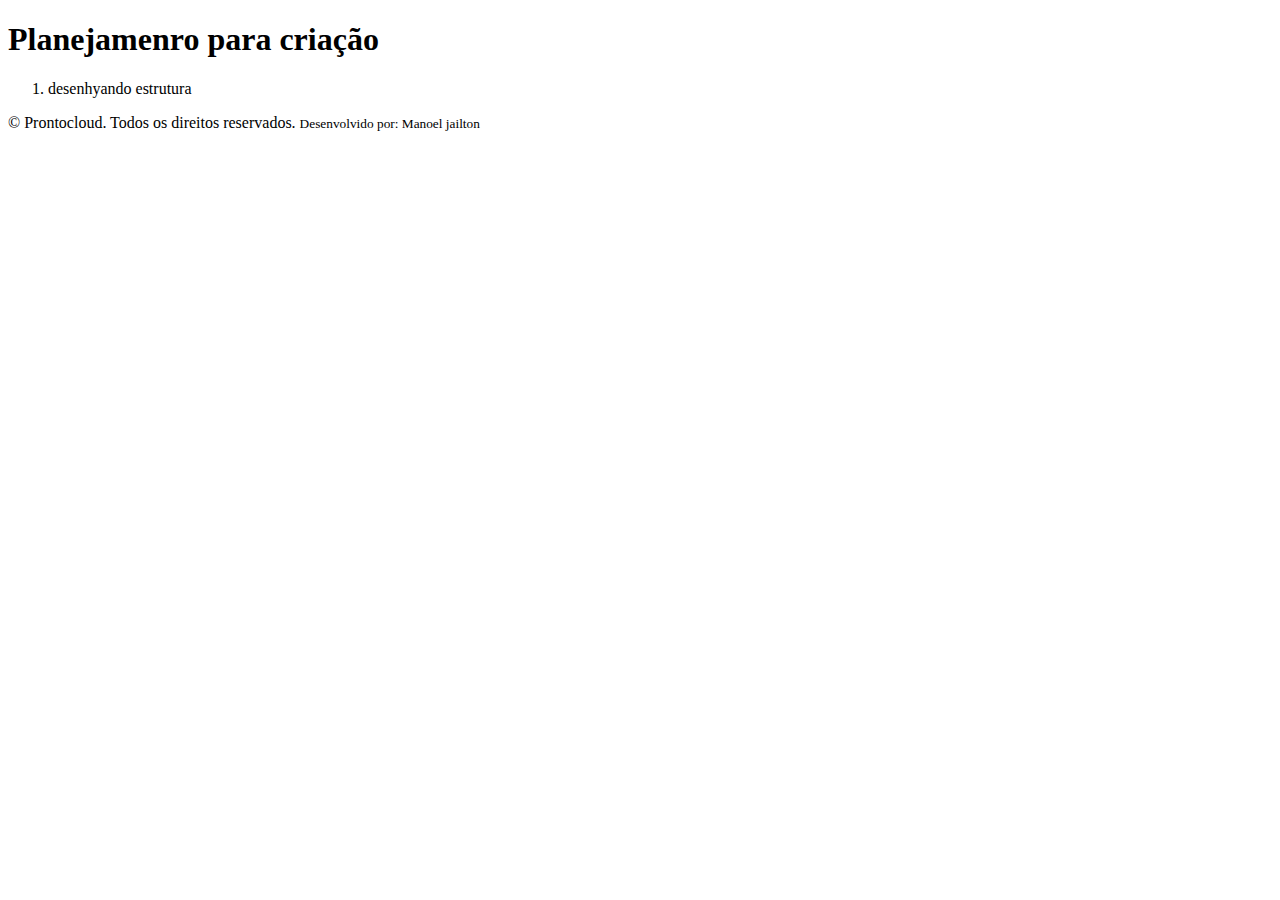
<file: prontocloud/index.html>
<!DOCTYPE html>
<html lang="en">
<head>
    <meta charset="UTF-8">
    <meta http-equiv="X-UA-Compatible" content="IE=edge">
    <meta name="viewport" content="width=device-width, initial-scale=1.0">
    <title>Prontocloud</title>
</head>
<body>

    <header>
        <imag src="./images/prontocloud.png">
    </header>
    <section>
        <nav>


        </nav>

        <article>

            <h1> Planejamenro para criação</h1>



            <ol>
                <li>desenhyando estrutura</li>
            </ol>



        </article>

    </section>
    <footer>
        <p>&copy; Prontocloud. Todos os direitos reservados.
            <small>Desenvolvido por: Manoel jailton</small></p>
      
    </footer>
    
</body>
</html>
</file>
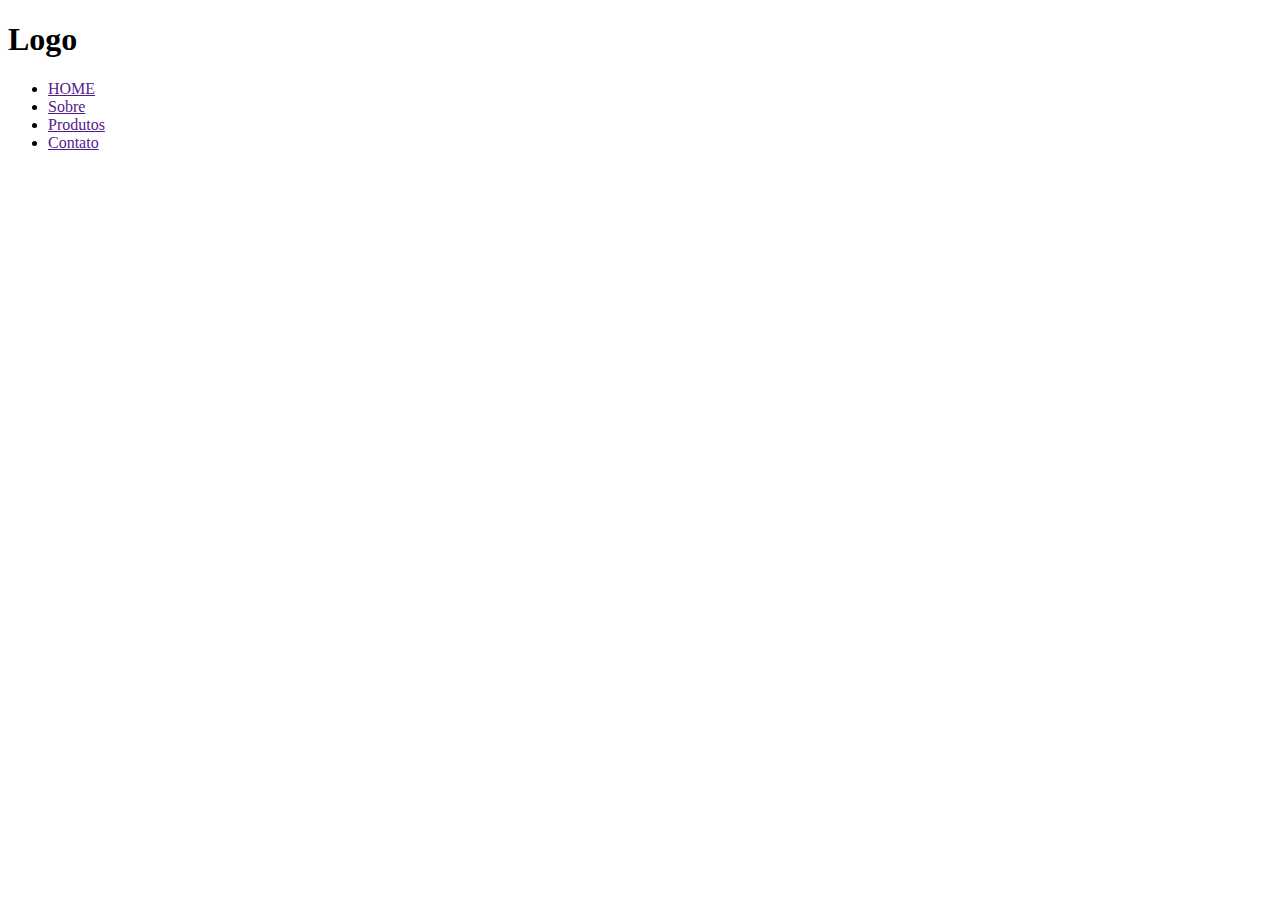
<file: bootstrap/bootstrap/index.html>
<!DOCTYPE html>
<html lang="en">
<head>
    <meta charset="UTF-8">
    <meta http-equiv="X-UA-Compatible" content="IE=edge">
    <meta name="viewport" content="width=device-width, initial-scale=1.0">
    <title>Document</title>
</head>
<body>

    <header>
        <div class="'container">
            <div class="row">
                <div class="col">

                    <h1>Logo</h1>

                    <ul class="nav">
                        <li class="nav-item"><a href="">HOME</a></li>
                        <li class="nav-item"><a href="">Sobre</a></li>
                        <li class="nav-item"><a href="">Produtos</a></li>
                        <li class="nav-item"><a href="">Contato</a></li>
                    </ul>
                </div>
            </div>
        </div>
    </header>
    
</body>
</html>
</file>
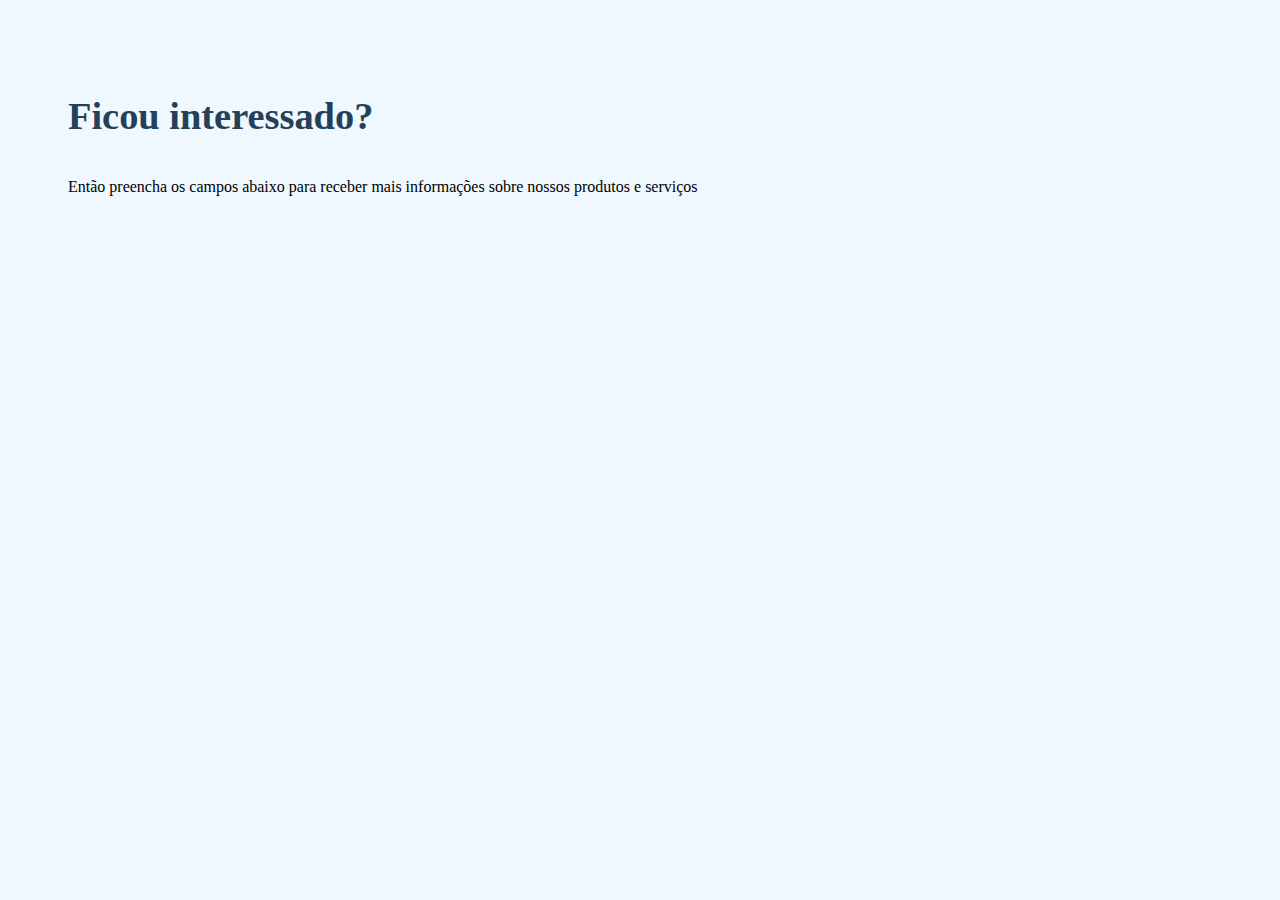
<file: prontocloud/tenhointeresse.html>
<!DOCTYPE html>
<html lang="en">
<head>
    <meta charset="UTF-8">
    <meta http-equiv="X-UA-Compatible" content="IE=edge">
    <meta name="viewport" content="width=device-width, initial-scale=1.0">

    <title>Tenho interesse</title>

    <style>

        *{  
            padding: 10px;
        }

        body{
            background-color: #f0f8ff;
        }

        h1{
        font-size: 2.4rem;
        color: #254159;
        margin-bottom: 20px;

        }

     

       

















    </style>

</section>  
<section id="tenho-interesse">
    <div class="container">
        <article>
            <h1>Ficou interessado?</h1>
            <p>Então preencha os campos abaixo para receber mais informações sobre nossos produtos e serviços</p>

            <div class="cognito">
                <script src="https://www.cognitoforms.com/s/pnEzo69DJ02ilLkJFaThlw"></script>
                <script>Cognito.load("forms", { id: "1" });</script>
            </div>

        </article>
    </div>
</section>
</head>
<body>
    
</body>
</html>
</file>
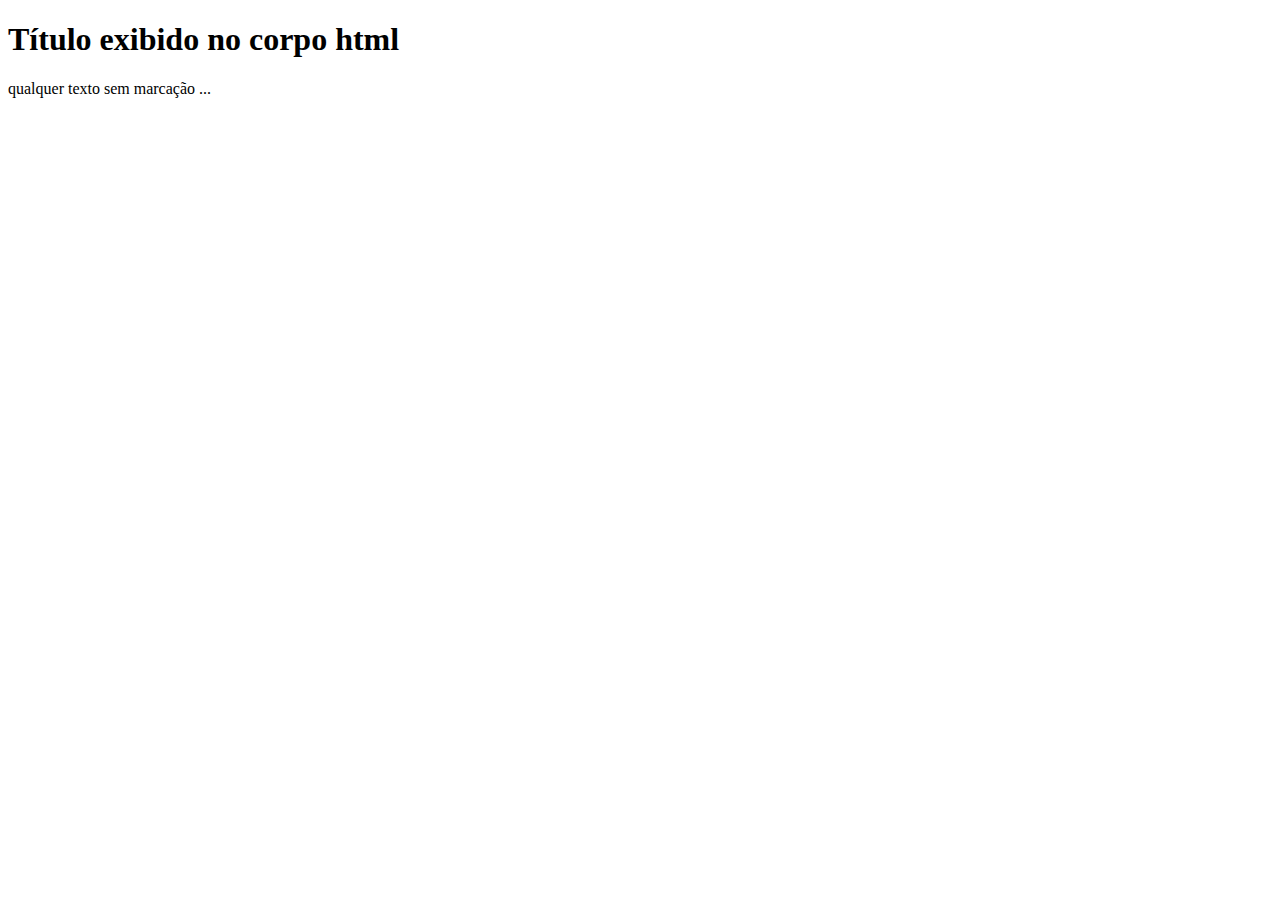
<file: exercicio/html/01-introducao.html>
<!DOCTYPE html>
<html lang="pt_BR">
	<head>
		<title>Título da página exibido no navegador</title>
	</head>
	<body>
		<h1>Título exibido no corpo html</h1>
		<p>qualquer texto sem marcação ... </p>
	</body>
</html>
</file>
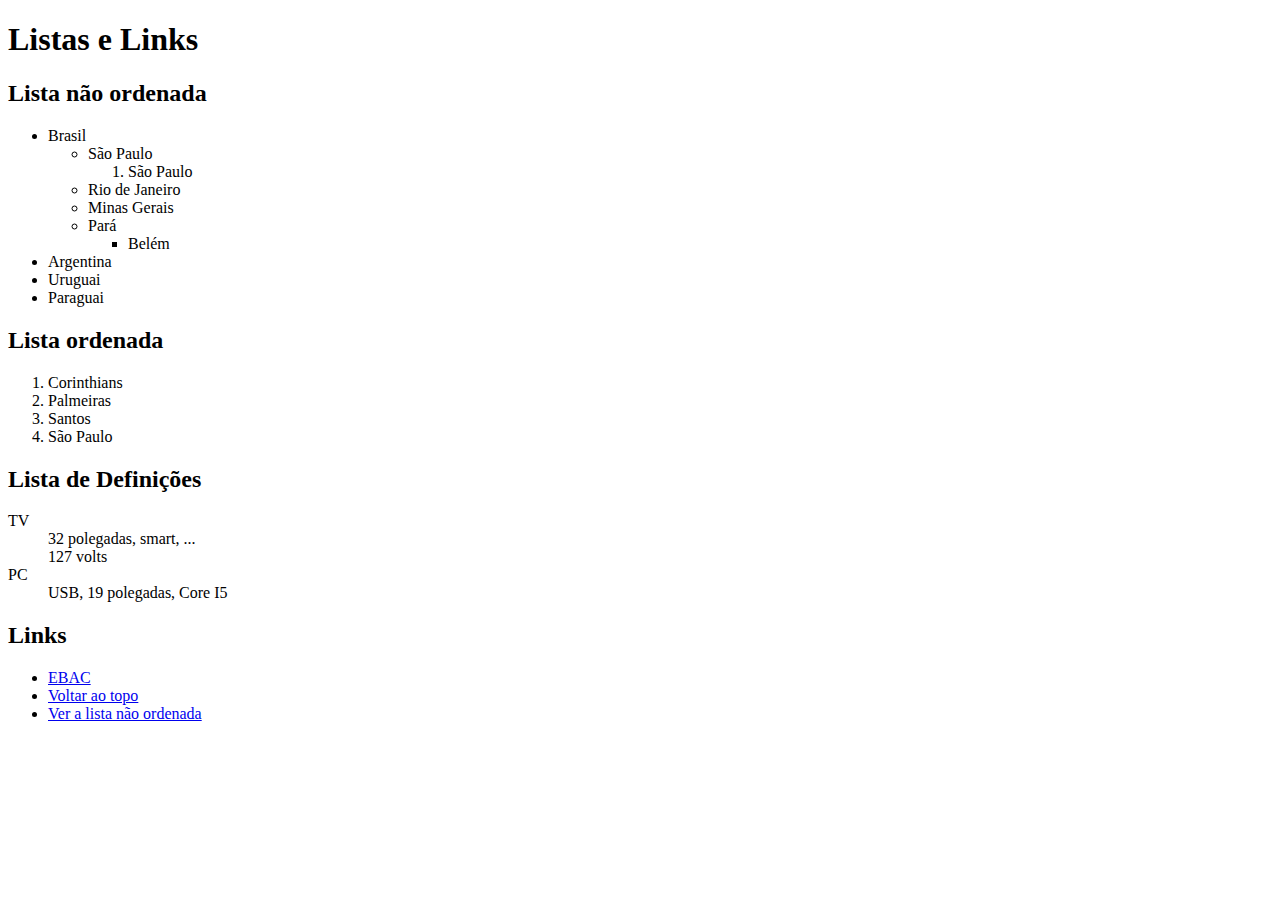
<file: exercicio/html/02-listas-e-links.html>
<!DOCTYPE html>
<html lang="pt-br">
	<head>
		<title>HTML - Listas e Links</title>
		<meta charset="UTF-8">
	</head>
	<body>
		<h1>Listas e Links</h1>

		<h2 id="lista-nao-ordenada">Lista não ordenada</h2>
		
		<ul>
			<li>
				Brasil
				<ul>
					<li>São Paulo
						<ol>
							<li>São Paulo</li>
						</ol>
					</li>
					<li>Rio de Janeiro</li>
					<li>Minas Gerais</li>
					<li>Pará
						<ul>
							<li>Belém</li>
						</ul>
					</li>
				</ul>
			</li>
			<li>Argentina</li>
			<li>Uruguai</li>
			<li>Paraguai</li>
		</ul>

		<h2>Lista ordenada</h2>

		<ol>
			<li>Corinthians</li>
			<li>Palmeiras</li>
			<li>Santos</li>
			<li>São Paulo</li>
		</ol>

		
		<h2>Lista de Definições</h2>		

		<dl>
			<dt>TV</dt>
				<dd>32 polegadas, smart, ...</dd>
				<dd>127 volts</dd>
			<dt>PC</dt>
				<dd>USB, 19 polegadas, Core I5</dd>
		</dl>

		<h2>Links</h2>

		<nav>
			<ul>
				<li><a href="https://ebaconline.com.br">EBAC</a></li>
				<li><a href="#top">Voltar ao topo</a> </li>
				<li><a href="#lista-nao-ordenada">Ver a lista não ordenada</a></li>
			</ul>
		</nav>

	</body>
</html>
</file>
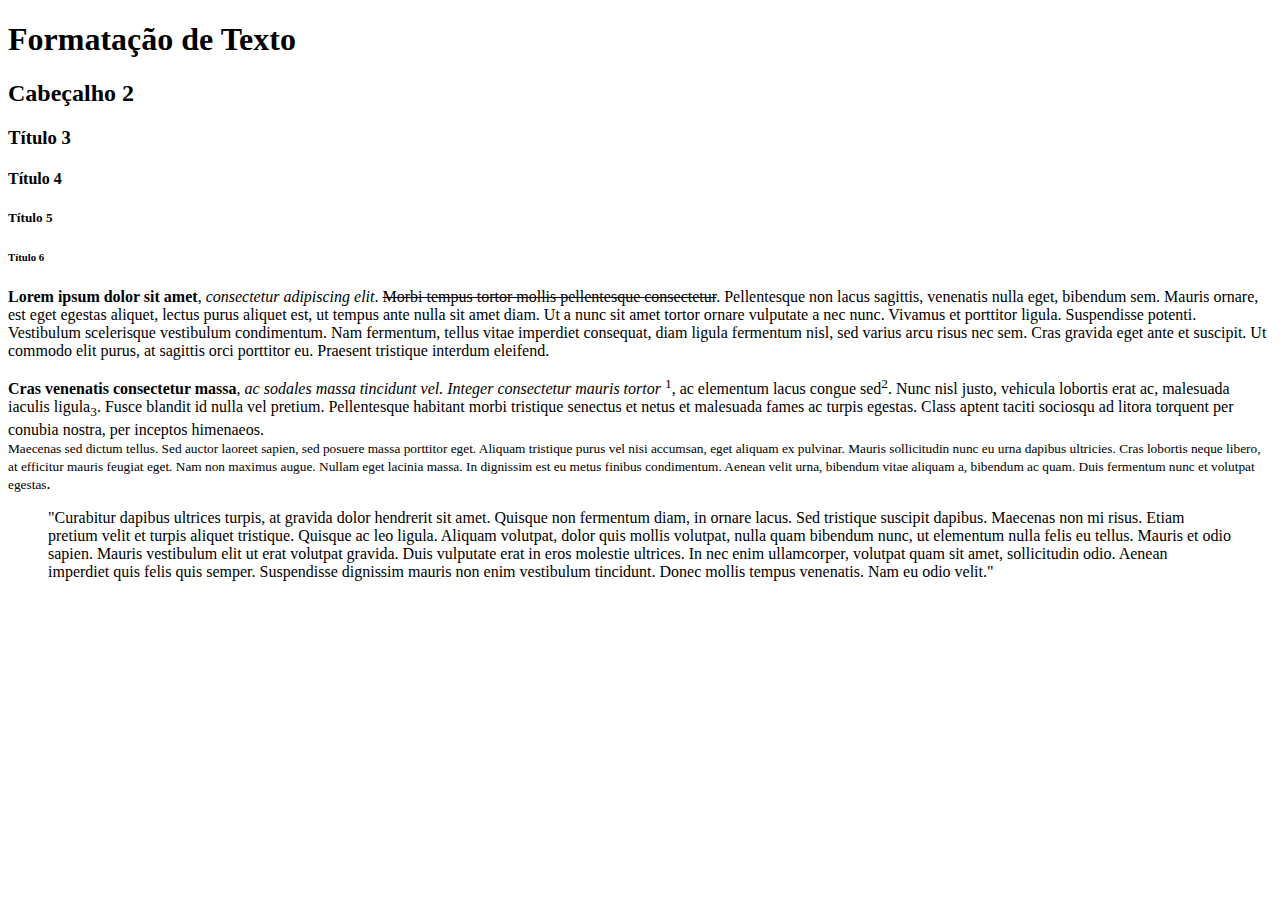
<file: exercicio/html/03-formatacao-de-texto.html>
<!DOCTYPE html>
<html lang="pt-br">
	<head>
		<title>HTML - Formatação de Texto</title>
		<meta charset="UTF-8">
	</head>
	<body>
		<h1>Formatação de Texto</h1>
		<h2>Cabeçalho 2</h2>
		<h3>Título 3</h3>
		<h4>Título 4</h4>
		<h5>Título 5</h5>
		<h6>Título 6</h6>

		<p> <b>Lorem ipsum dolor sit amet</b>, <i>consectetur adipiscing elit</i>. <del>Morbi tempus tortor mollis pellentesque consectetur</del>. Pellentesque non lacus sagittis, venenatis nulla eget, bibendum sem. Mauris ornare, est eget egestas aliquet, lectus purus aliquet est, ut tempus ante nulla sit amet diam. Ut a nunc sit amet tortor ornare vulputate a nec nunc. Vivamus et porttitor ligula. Suspendisse potenti. Vestibulum scelerisque vestibulum condimentum. Nam fermentum, tellus vitae imperdiet consequat, diam ligula fermentum nisl, sed varius arcu risus nec sem. Cras gravida eget ante et suscipit. Ut commodo elit purus, at sagittis orci porttitor eu. Praesent tristique interdum eleifend.</p>

		<p> <strong>Cras venenatis consectetur massa</strong>, <em>ac sodales massa tincidunt vel. Integer consectetur mauris tortor</em> <sup>1</sup>, ac elementum lacus congue sed<sup>2</sup>. Nunc nisl justo, vehicula lobortis erat ac, malesuada iaculis ligula<sub>3</sub>. Fusce blandit id nulla vel pretium. Pellentesque habitant morbi tristique senectus et netus et malesuada fames ac turpis egestas. Class aptent taciti sociosqu ad litora torquent per conubia nostra, per inceptos himenaeos. <br> <small>Maecenas sed dictum tellus. Sed auctor laoreet sapien, sed posuere massa porttitor eget. Aliquam tristique purus vel nisi accumsan, eget aliquam ex pulvinar. Mauris sollicitudin nunc eu urna dapibus ultricies. Cras lobortis neque libero, at efficitur mauris feugiat eget. Nam non maximus augue. Nullam eget lacinia massa. In dignissim est eu metus finibus condimentum. Aenean velit urna, bibendum vitae aliquam a, bibendum ac quam. Duis fermentum nunc et volutpat egestas</small>.</p>

		<blockquote>"Curabitur dapibus ultrices turpis, at gravida dolor hendrerit sit amet. Quisque non fermentum diam, in ornare lacus. Sed tristique suscipit dapibus. Maecenas non mi risus. Etiam pretium velit et turpis aliquet tristique. Quisque ac leo ligula. Aliquam volutpat, dolor quis mollis volutpat, nulla quam bibendum nunc, ut elementum nulla felis eu tellus. Mauris et odio sapien. Mauris vestibulum elit ut erat volutpat gravida. Duis vulputate erat in eros molestie ultrices. In nec enim ullamcorper, volutpat quam sit amet, sollicitudin odio. Aenean imperdiet quis felis quis semper. Suspendisse dignissim mauris non enim vestibulum tincidunt. Donec mollis tempus venenatis. Nam eu odio velit."</blockquote>



	</body>
</html>
</file>
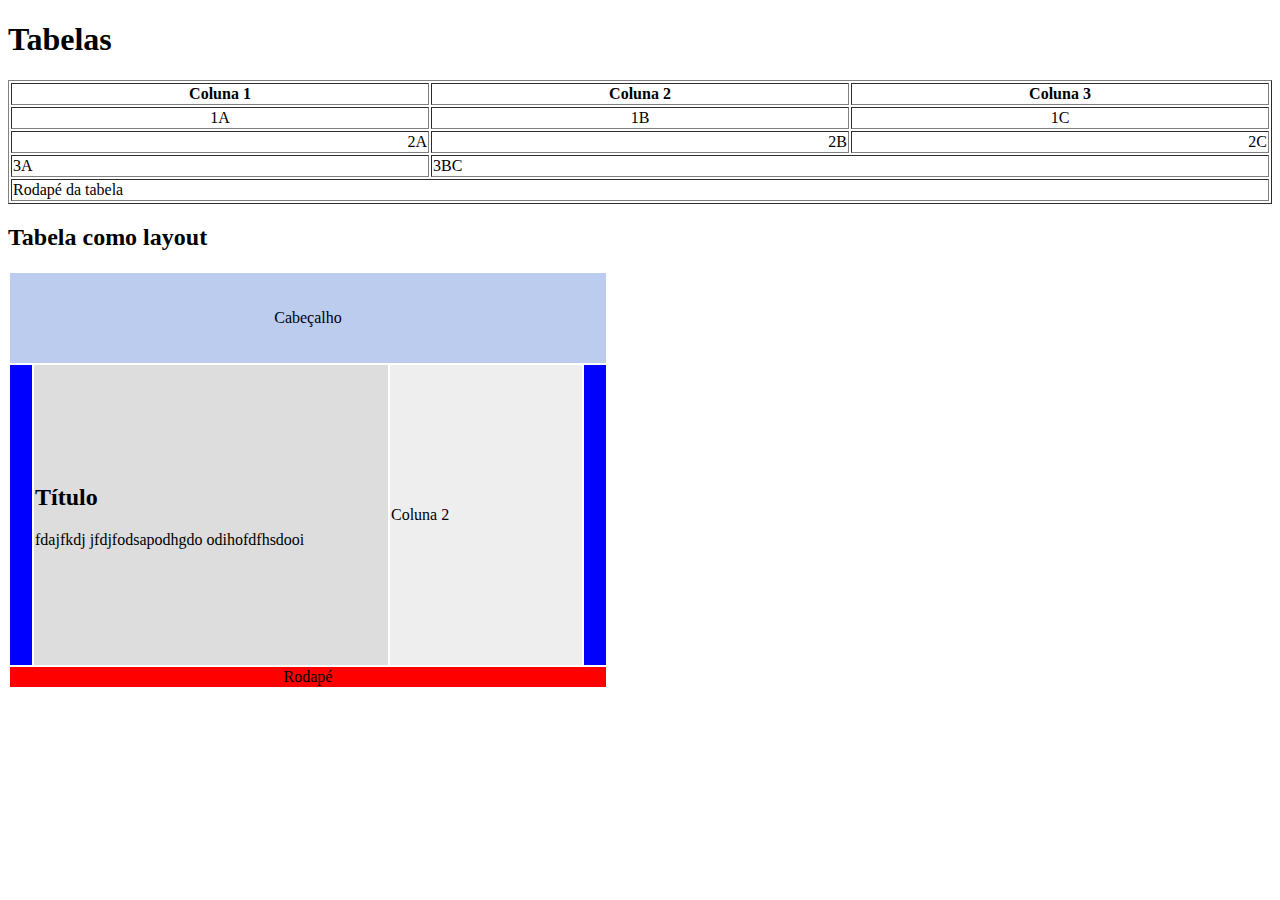
<file: exercicio/html/04-tabelas.html>
<!DOCTYPE html>
<html lang="pt-br">
	<head>
		<title>HTML - Tabelas</title>
		<meta charset="UTF-8">
	</head>
	<body>

		<h1>Tabelas</h1>

		<table border="1" width="100%">
			<thead>
				<tr>
					<th>Coluna 1</th>
					<th>Coluna 2</th>
					<th>Coluna 3</th>
				</tr>
			</thead>
			<tbody>	
				<tr align="center">
					<td>1A</td>
					<td>1B</td>
					<td>1C</td>
				</tr>
				<tr align="right">
					<td>2A</td>
					<td>2B</td>
					<td>2C</td>
				</tr>
				<tr>
					<td>3A</td>
					<td colspan="2">3BC</td>
				</tr>
			</tbody>
			<tfoot>
				<tr>
					<td colspan="3">Rodapé da tabela</td>
				</tr>
			</tfoot>
		</table>


		<h2>Tabela como layout</h2>

		<table width="600">
			<tr height="90">
				<td colspan="4" bgcolor="#BBCCEE" align="center"> Cabeçalho</td>
			</tr>
			<tr height="300">
				<td width="20" bgcolor="#0000FF"></td>
				<td width="60%" bgcolor="#DDDDDD">
					<h2>Título</h2>
					<p>fdajfkdj jfdjfodsapodhgdo odihofdfhsdooi</p>

				</td>
				<td bgcolor="#EEEEEE">Coluna 2</td>
				<td width="20"bgcolor="#0000FF"></td>
			</tr>
			<tr>
				<td bgcolor="#FF0000" colspan="4" align="center">Rodapé</td>
			</tr>
		</table>

	</body>
</html>
</file>
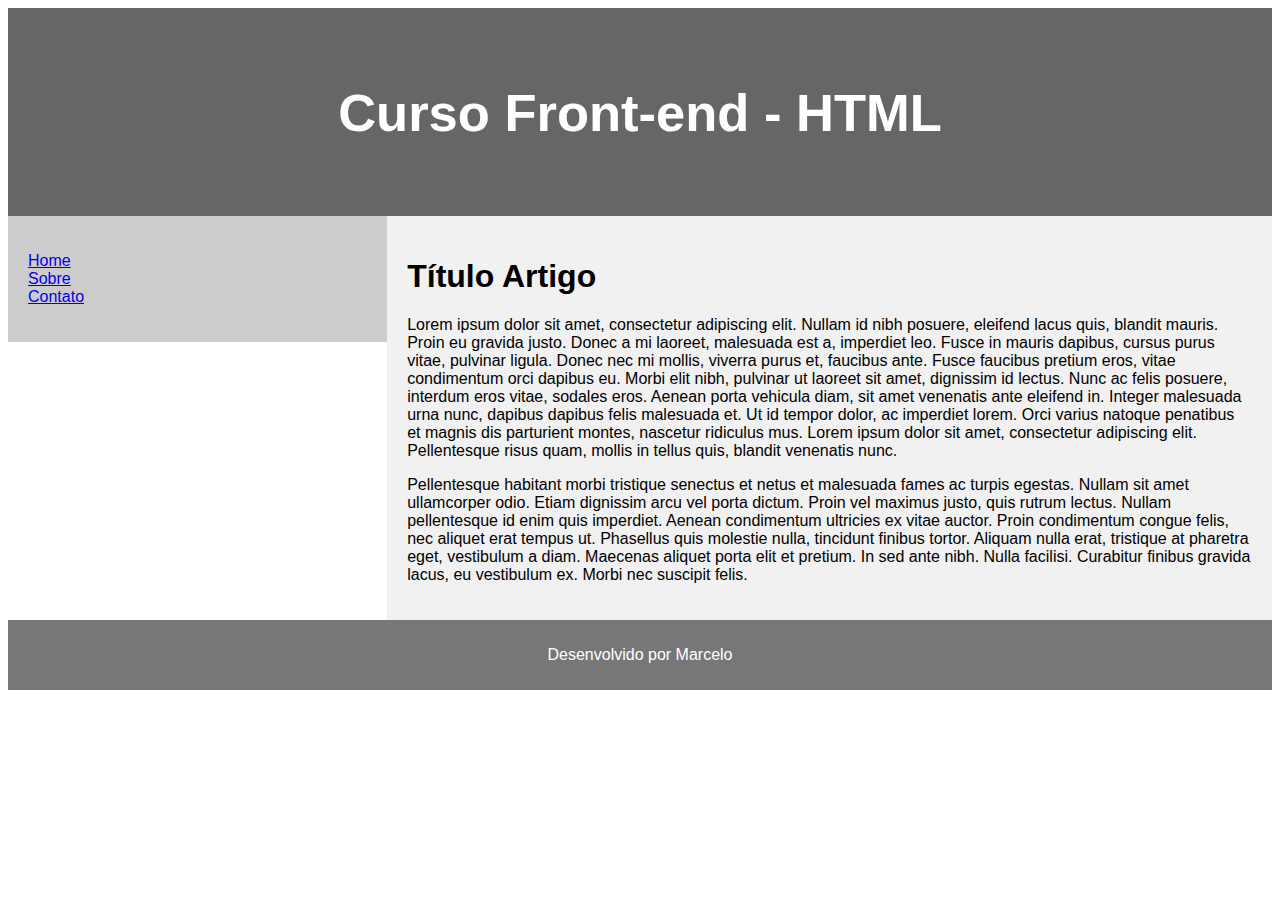
<file: exercicio/html/05-layouts.html>
<!DOCTYPE html>
<html lang="pt-br">
	<head>
		<title>HTML - Layouts</title>
		<meta charset="UTF-8">
		<meta name="viewport" content="width=device-width, initial-scale=1">
		<style>
			* {
			  box-sizing: border-box;
			}

			body {
			  font-family: Arial, Helvetica, sans-serif;
			}

			/* Style the header */
			header {
			  background-color: #666;
			  padding: 30px;
			  text-align: center;
			  font-size: 35px;
			  color: white;
			}

			/* Create two columns/boxes that floats next to each other */
			nav {
			  float: left;
			  width: 30%;
			   
			  background: #ccc;
			  padding: 20px;
			}

			/* Style the list inside the menu */
			nav ul {
			  list-style-type: none;
			  padding: 0;
			}

			article {
			  float: left;
			  padding: 20px;
			  width: 70%;
			  background-color: #f1f1f1;
			}

			/* Clear floats after the columns */
			section::after {
			  background: #ccc;
			  content: "";
			  display: table;
			  clear: both;
			}

			/* Style the footer */
			footer {
			  background-color: #777;
			  padding: 10px;
			  text-align: center;
			  color: white;
			}

			/* Responsive layout - makes the two columns/boxes stack on top of each other instead of next to each other, on small screens */
			@media (max-width: 600px) {
			  nav, article {
			    width: 100%;
			    height: auto;
			  }
			}
			</style>
	</head>
	<body>

		<header>
			<h2>Curso Front-end - HTML</h2>
		</header>

		<section>

			<nav>
				<ul>
					<li><a href="#home">Home</a></li>
					<li><a href="#sobre">Sobre</a></li>
					<li><a href="./06-formularios.html">Contato</a></li>
				</ul>
			</nav>

			<article>

				<h1>Título Artigo</h1>

				<p>Lorem ipsum dolor sit amet, consectetur adipiscing elit. Nullam id nibh posuere, eleifend lacus quis, blandit mauris. Proin eu gravida justo. Donec a mi laoreet, malesuada est a, imperdiet leo. Fusce in mauris dapibus, cursus purus vitae, pulvinar ligula. Donec nec mi mollis, viverra purus et, faucibus ante. Fusce faucibus pretium eros, vitae condimentum orci dapibus eu. Morbi elit nibh, pulvinar ut laoreet sit amet, dignissim id lectus. Nunc ac felis posuere, interdum eros vitae, sodales eros. Aenean porta vehicula diam, sit amet venenatis ante eleifend in. Integer malesuada urna nunc, dapibus dapibus felis malesuada et. Ut id tempor dolor, ac imperdiet lorem. Orci varius natoque penatibus et magnis dis parturient montes, nascetur ridiculus mus. Lorem ipsum dolor sit amet, consectetur adipiscing elit. Pellentesque risus quam, mollis in tellus quis, blandit venenatis nunc.</p>

				<p>Pellentesque habitant morbi tristique senectus et netus et malesuada fames ac turpis egestas. Nullam sit amet ullamcorper odio. Etiam dignissim arcu vel porta dictum. Proin vel maximus justo, quis rutrum lectus. Nullam pellentesque id enim quis imperdiet. Aenean condimentum ultricies ex vitae auctor. Proin condimentum congue felis, nec aliquet erat tempus ut. Phasellus quis molestie nulla, tincidunt finibus tortor. Aliquam nulla erat, tristique at pharetra eget, vestibulum a diam. Maecenas aliquet porta elit et pretium. In sed ante nibh. Nulla facilisi. Curabitur finibus gravida lacus, eu vestibulum ex. Morbi nec suscipit felis.</p>
				
			</article>


		</section>

		<footer>
			<p>Desenvolvido por Marcelo</p>
		</footer>
		
	</body>
</html>
</file>
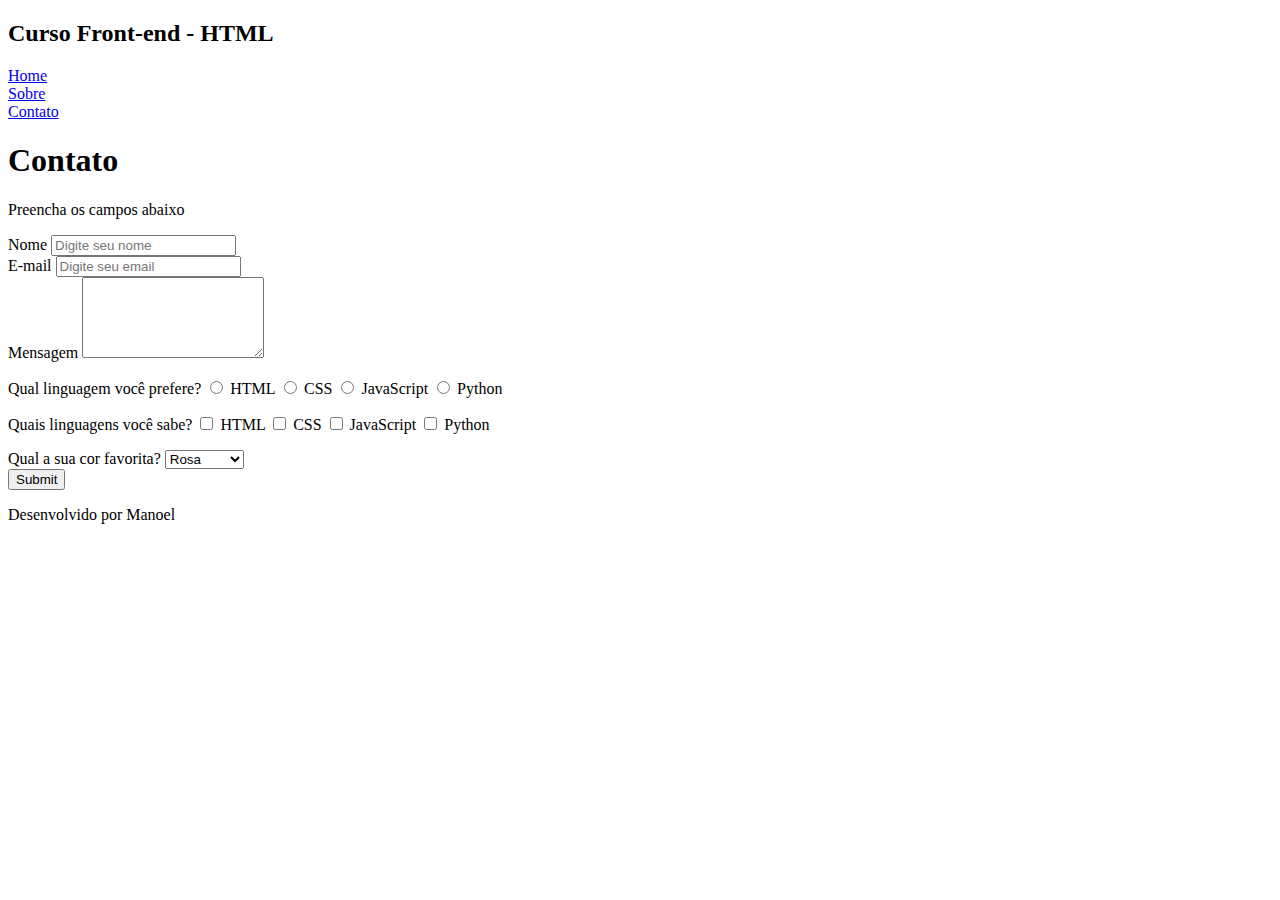
<file: exercicio/html/06-formularios.html>
<!DOCTYPE html>
<html lang="pt-br">
	<head>
		<title>HTML - Formulário Fale Conosco</title>
		<meta charset="UTF-8">
		<meta name="viewport" content="width=device-width, initial-scale=1">
		<link rel="stylesheet" type="text/css" href="C:\Users\jailt\OneDrive\Área de Trabalho\frontend\exercicio\css\style.css.css">

	</head>
	<body>

		<header>
			<h2>Curso Front-end - HTML</h2>
		</header>

		<section>



			<nav>
				<dl>
					<li><a href="05-layouts.html">Home</a></li>
                    <li><a href="#sobre">Sobre</a></li>
				    <li><a href="#contato">Contato</a></li>
                		

				
				</dl>
			
			</nav>

			<article>

				<h1>Contato</h1>
				<p>Preencha os campos abaixo</p>

				<form method="post">

					<div>
						<label for="nome">Nome</label>
						<input type="text" name="nome" id="nome" placeholder="Digite seu nome">
					</div>

					<div>
						<label for="email">E-mail</label>
						<input type="email" name="email" id="email" placeholder="Digite seu email">
					</div>

					<div>
						<label for="mensagem">Mensagem</label>
						<textarea name="mensagem" id="mensagem" rows="5"></textarea>
					</div>

					<div>
						<p>
							<label>Qual linguagem você prefere?</label>
							<input type="radio" name="linguagens" value="html"> HTML
							<input type="radio" name="linguagens" value="css"> CSS
							<input type="radio" name="linguagens" value="javascript"> JavaScript
							<input type="radio" name="linguagens" value="python"> Python
						</p>
					</div>

					<div>
						<p>
							<label>Quais linguagens você sabe?</label>
							<input type="checkbox" name="linguagens" value="html"> HTML
							<input type="checkbox" name="linguagens" value="css"> CSS
							<input type="checkbox" name="linguagens" value="javascript"> JavaScript
							<input type="checkbox" name="linguagens" value="python"> Python
						</p>
					</div>

					<div>
						<label>Qual a sua cor favorita?</label>
						<select>
							<option value="Azul">Azul</option>
							<option value="Verde">Verde</option>
							<option value="Vermelho" selected>Vermelho</option>
							<option value="Amarelo" selected>Amarelo</option>
							<option value="Preto" selected>Preto</option>
							<option value="Rosa" selected>Rosa</option>
						</select>
					</div>

					<div>
						<input type="submit" >
					</div>
					

				</form>

				
				
			</article>


		</section>

		<footer>
			<p>Desenvolvido por Manoel</p>
		</footer>
		
	</body>
</html>
</file>
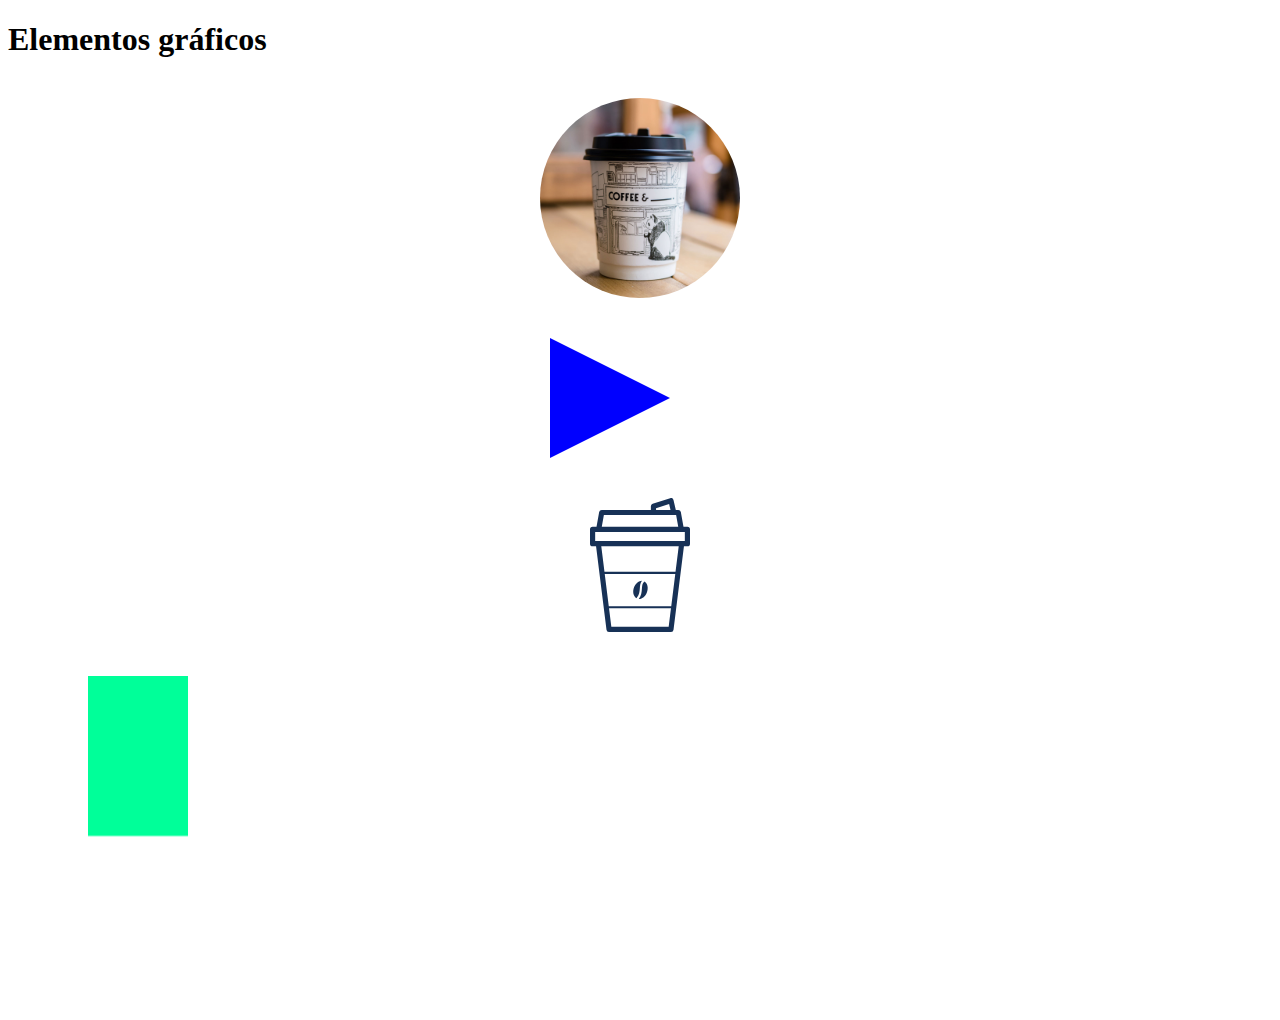
<file: exercicio/Material de Apoio M8/elementos-graficos.html>
<!DOCTYPE html>
<html lang="en">
<head>
    <meta charset="UTF-8">
    <meta http-equiv="X-UA-Compatible" content="IE=edge">
    <meta name="viewport" content="width=device-width, initial-scale=1.0">
    <link rel="stylesheet" type="text/css" href="./css/graficos.css">
    <title>Document</title>
</head>
<body>


    <h1>Elementos gráficos</h1>

    <div id="grafico-01">
        <img src="./images/coffee-square.jpg" alt="café">
    </div>

    <div id="grafico-02">
        
    </div>

    <div id="imagem-vetorial">
        <img src="./images/coffee.svg" alt="café ">
    </div>

    <div>
         <canvas id="canvas"></canvas>
    </div>
  
    <script>
        var canvas = document.getElementById("canvas");
        var ctx = canvas.getContext("2d");
        ctx.fillStyle = "#00FF99";
        ctx.fillRect(80, 0, 100, 80);
    </script>


</body>
</html>
</file>
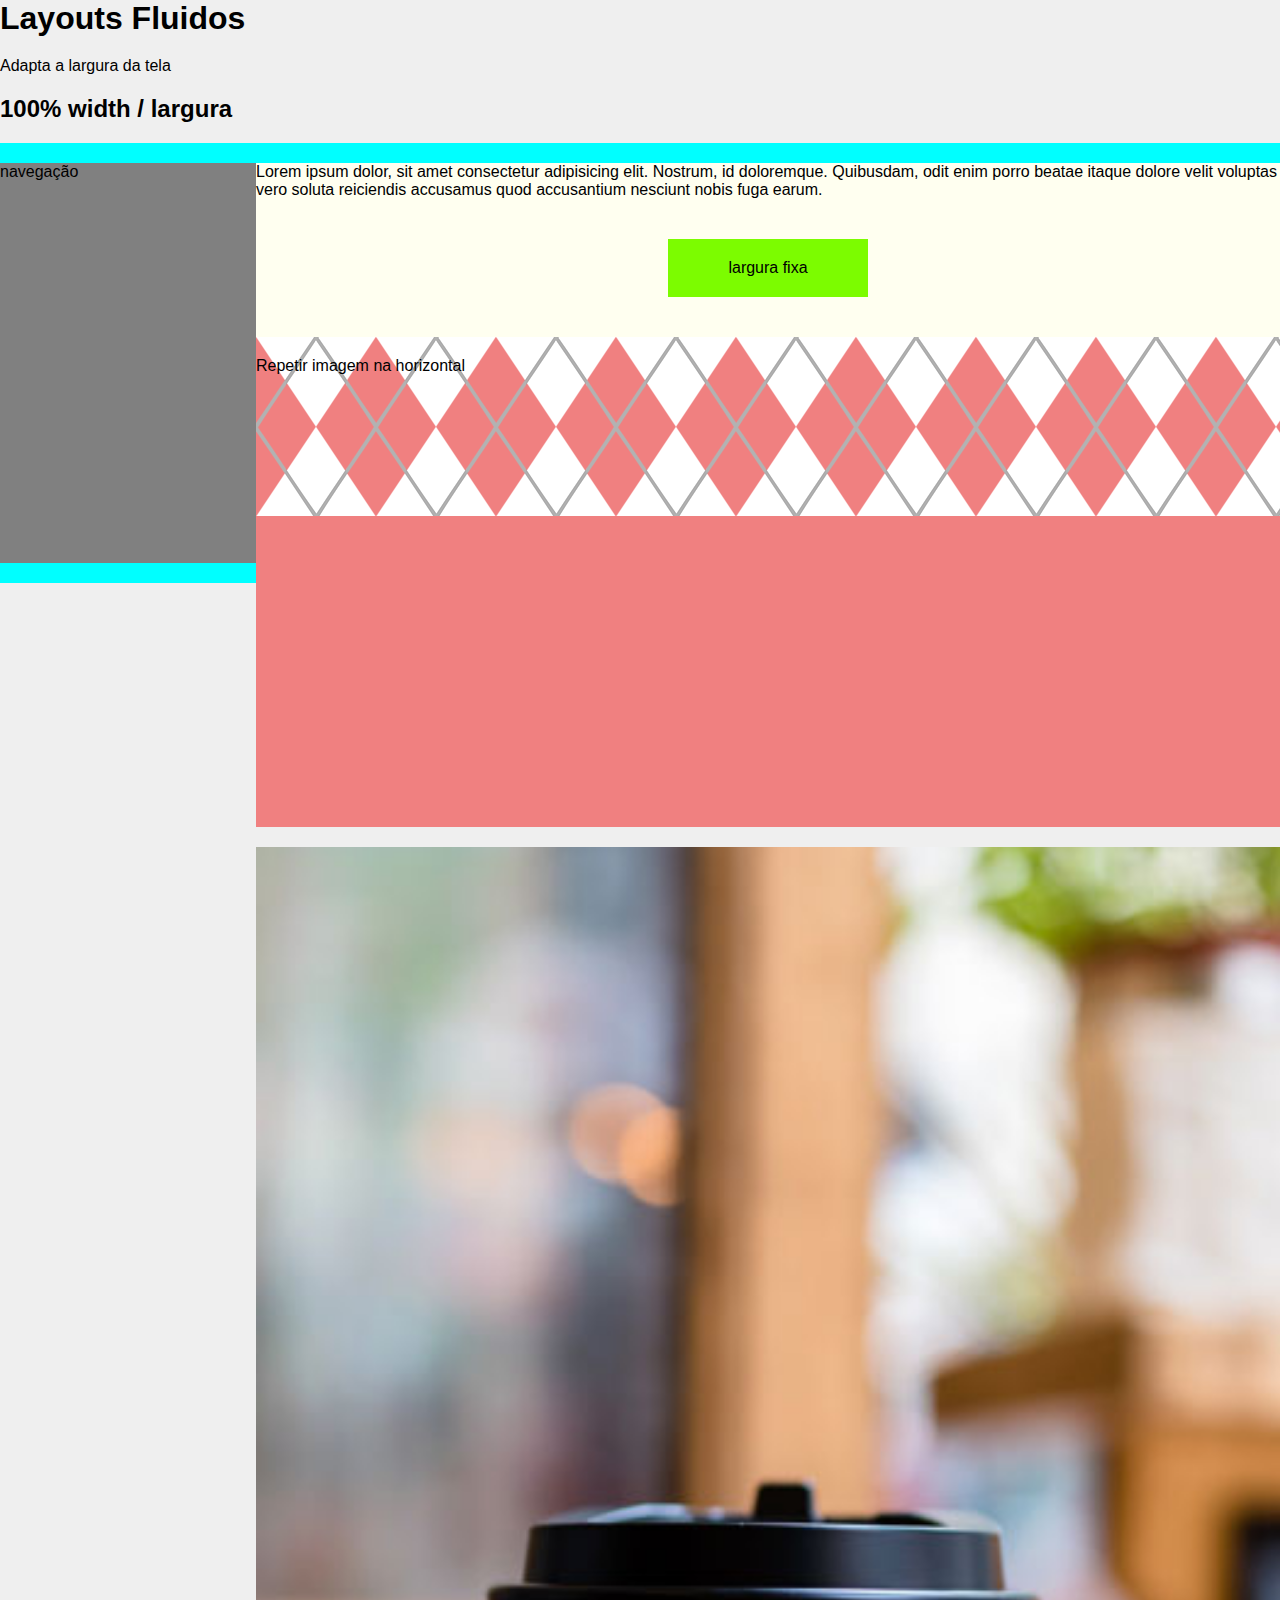
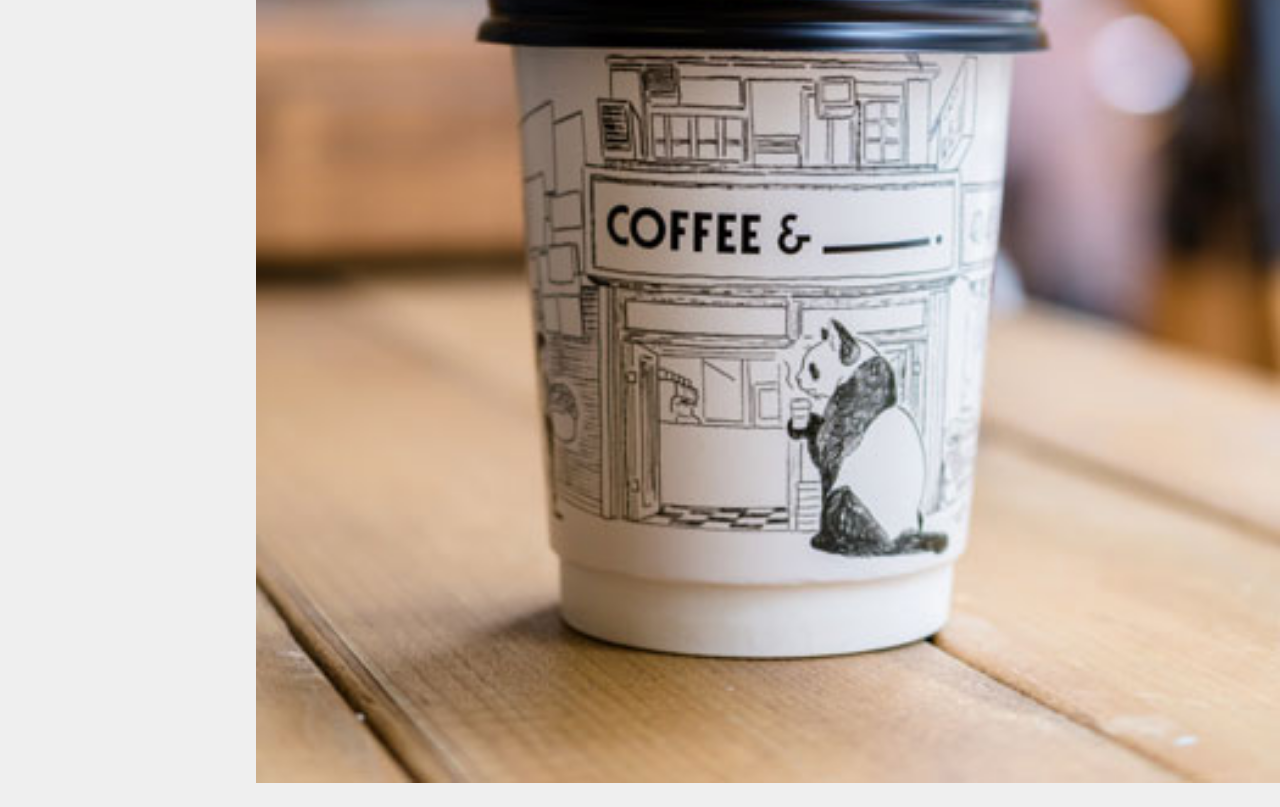
<file: exercicio/Material de Apoio M8/layouts-fluidos.html>
<!DOCTYPE html>
<html lang="en">
<head>
    <meta charset="UTF-8">
    <meta http-equiv="X-UA-Compatible" content="IE=edge">
    <meta name="viewport" content="width=device-width, initial-scale=1.0">
    <link rel="stylesheet" type="text/css" href="./css/layouts-fluidos.css">
    <title>Document</title>
</head>
<body>


    <h1>Layouts Fluidos</h1>
    <p>Adapta a largura da tela</p>

    <section> 
        <h2>100% width / largura</h2>

        <div class="width-100">

            <nav>
                navegação
            </nav>
            <article>
                Lorem ipsum dolor, sit amet consectetur adipisicing elit. Nostrum, id doloremque. Quibusdam, odit enim porro beatae itaque dolore velit voluptas vero soluta reiciendis accusamus quod accusantium nesciunt nobis fuga earum.

                <div class="fixed-width">
                    largura fixa
                </div>


                <div class="background">
                    Repetir imagem na horizontal
                </div>

                <div>

                    <picture>
                        <source media="(min-width: 280px)" srcset="./images/coffee-sm.jpg">
                        <source media="(min-width: 600px)" srcset="./images/coffee-square.jpg">
                        <img srcset="./images/coffee.jpg" alt="Café">
                    </picture>
                    
                </div>

            </article>

        </div>

    
    </section>

    
</body>
</html>
</file>
<file: exercicio/Material de Apoio M8/css/graficos.css>
div {  
    margin: 40px auto;
}


/* Círculo*/
#grafico-01 {
    background-color: brown;
    width: 200px;
    height: 200px;
    overflow: hidden;
    border-radius: 50%;
}

#grafico-01 img {
    width: 100%;
    height: auto;
}

/* Triângulo */
#grafico-02 {
    background: transparent;
    border-style: solid;
    border-width: 60px 0 60px 120px;
    border-color: transparent transparent transparent blue;
    width: 60px;
}

#imagem-vetorial {
    width: 100px;
}

#canvas {
    height: 300px;
    width: 300px;
}
</file>
<file: exercicio/Material de Apoio M8/css/layouts-fluidos.css>
* {
    margin: 0;
    padding: 0;
}

html {
    font-family: Arial, Helvetica, sans-serif;
}


body {  
    height: 100vh;
    background-color: #efefef;
    overflow: overlay;
}

h1, h2, p {
    margin-bottom: 20px;
}

div {
    padding: 20px 0;
    margin: 0;
}

.width-100 {
    width: 100%;
    width: 100vw; /* viewport width */
    background-color: aqua;
    
    padding: 20px 0;
    height: 400px;
}

nav {
    background-color: grey;
    width: 20%;
    float: left;
    display: table;
    display: block;
    height: 100%;
}

article {
    background-color: ivory;
    width: 80%;
    float: left;
    height: 100%;
    box-sizing: border-box; /* considera o padding e border na largura e altura */
    
}

.fixed-width {
    background-color: lawngreen;
    width: 200px;
    margin: 40px auto;
    text-align: center;
}

.background {
    background-color: lightcoral;
    background-image: url(../images/pattern.png);
    background-repeat: repeat-y; /* vertical */ 
    background-repeat: repeat-x; /* horizontal */ 
    width: 100%;
    height: 50vh;
}

div img {
    width: 100%;
}
</file>
